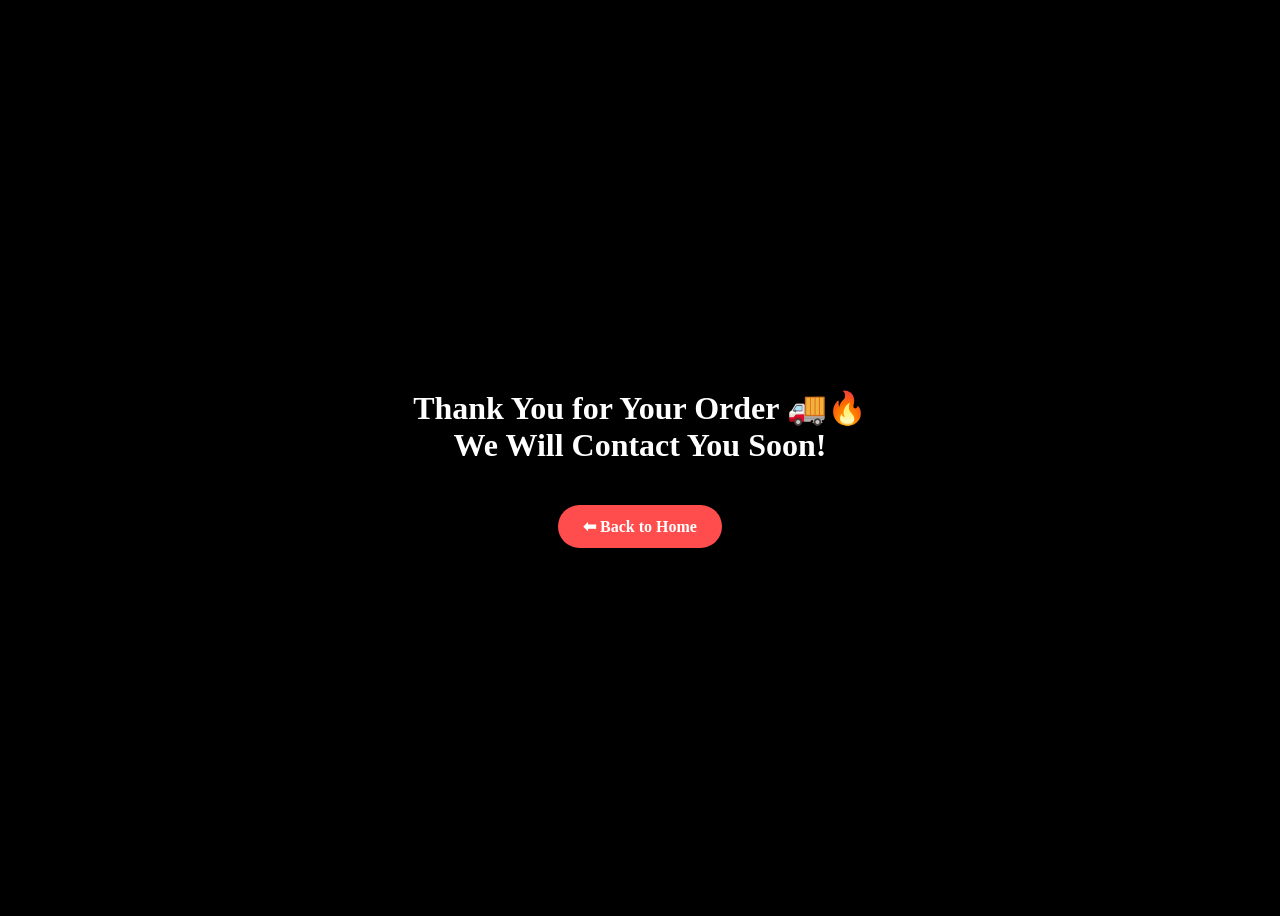
<file: thankyou.html>
<!DOCTYPE html>
<html>
<head>
<title>Thank You</title>
<meta name="viewport" content="width=device-width, initial-scale=1.0">
<style>
body{
background:black;
color:white;
display:flex;
flex-direction:column;
justify-content:center;
align-items:center;
height:100vh;
font-family:Poppins;
text-align:center;
}

a{
margin-top:20px;
padding:12px 25px;
background:#ff4d4d;
color:white;
text-decoration:none;
border-radius:25px;
font-weight:bold;
}
</style>
</head>
<body>

<h1>Thank You for Your Order 🚚🔥<br>We Will Contact You Soon!</h1>

<a href="index.html">⬅ Back to Home</a>

</body>
</html>
</file>
